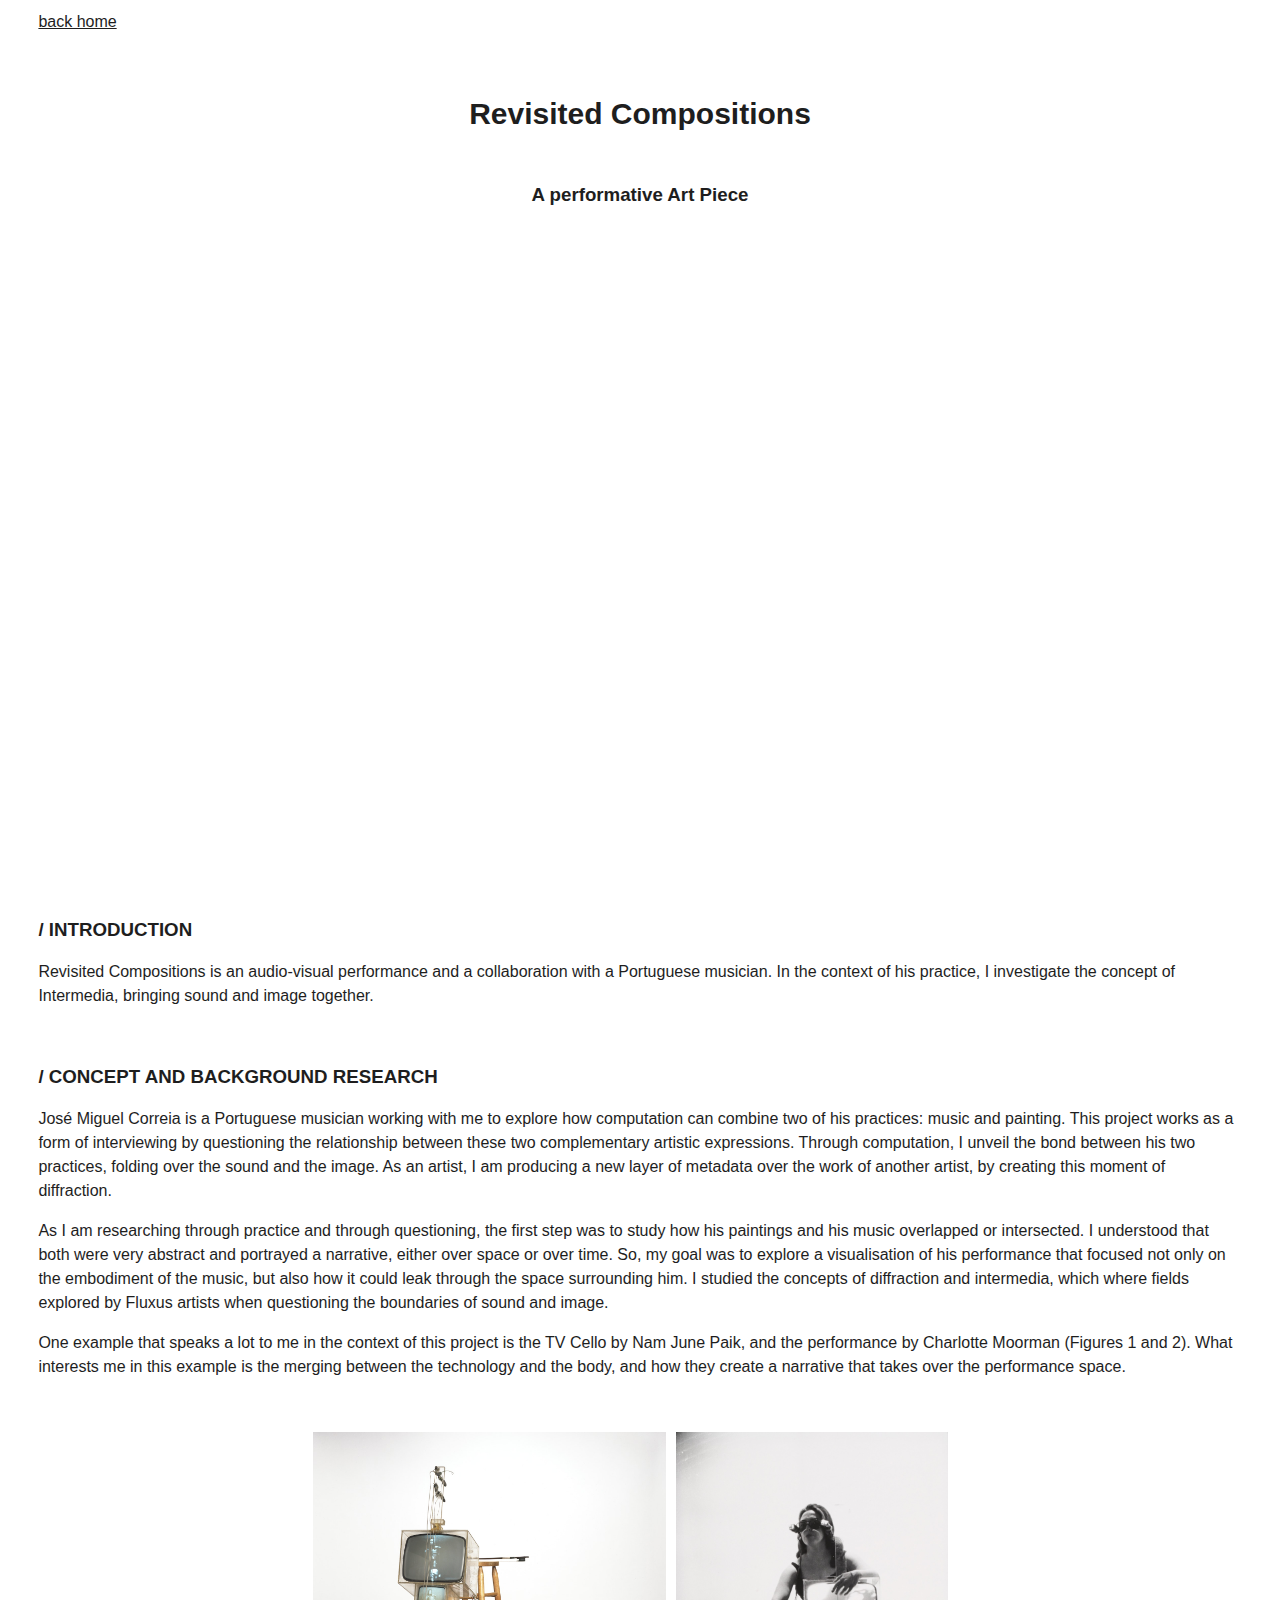
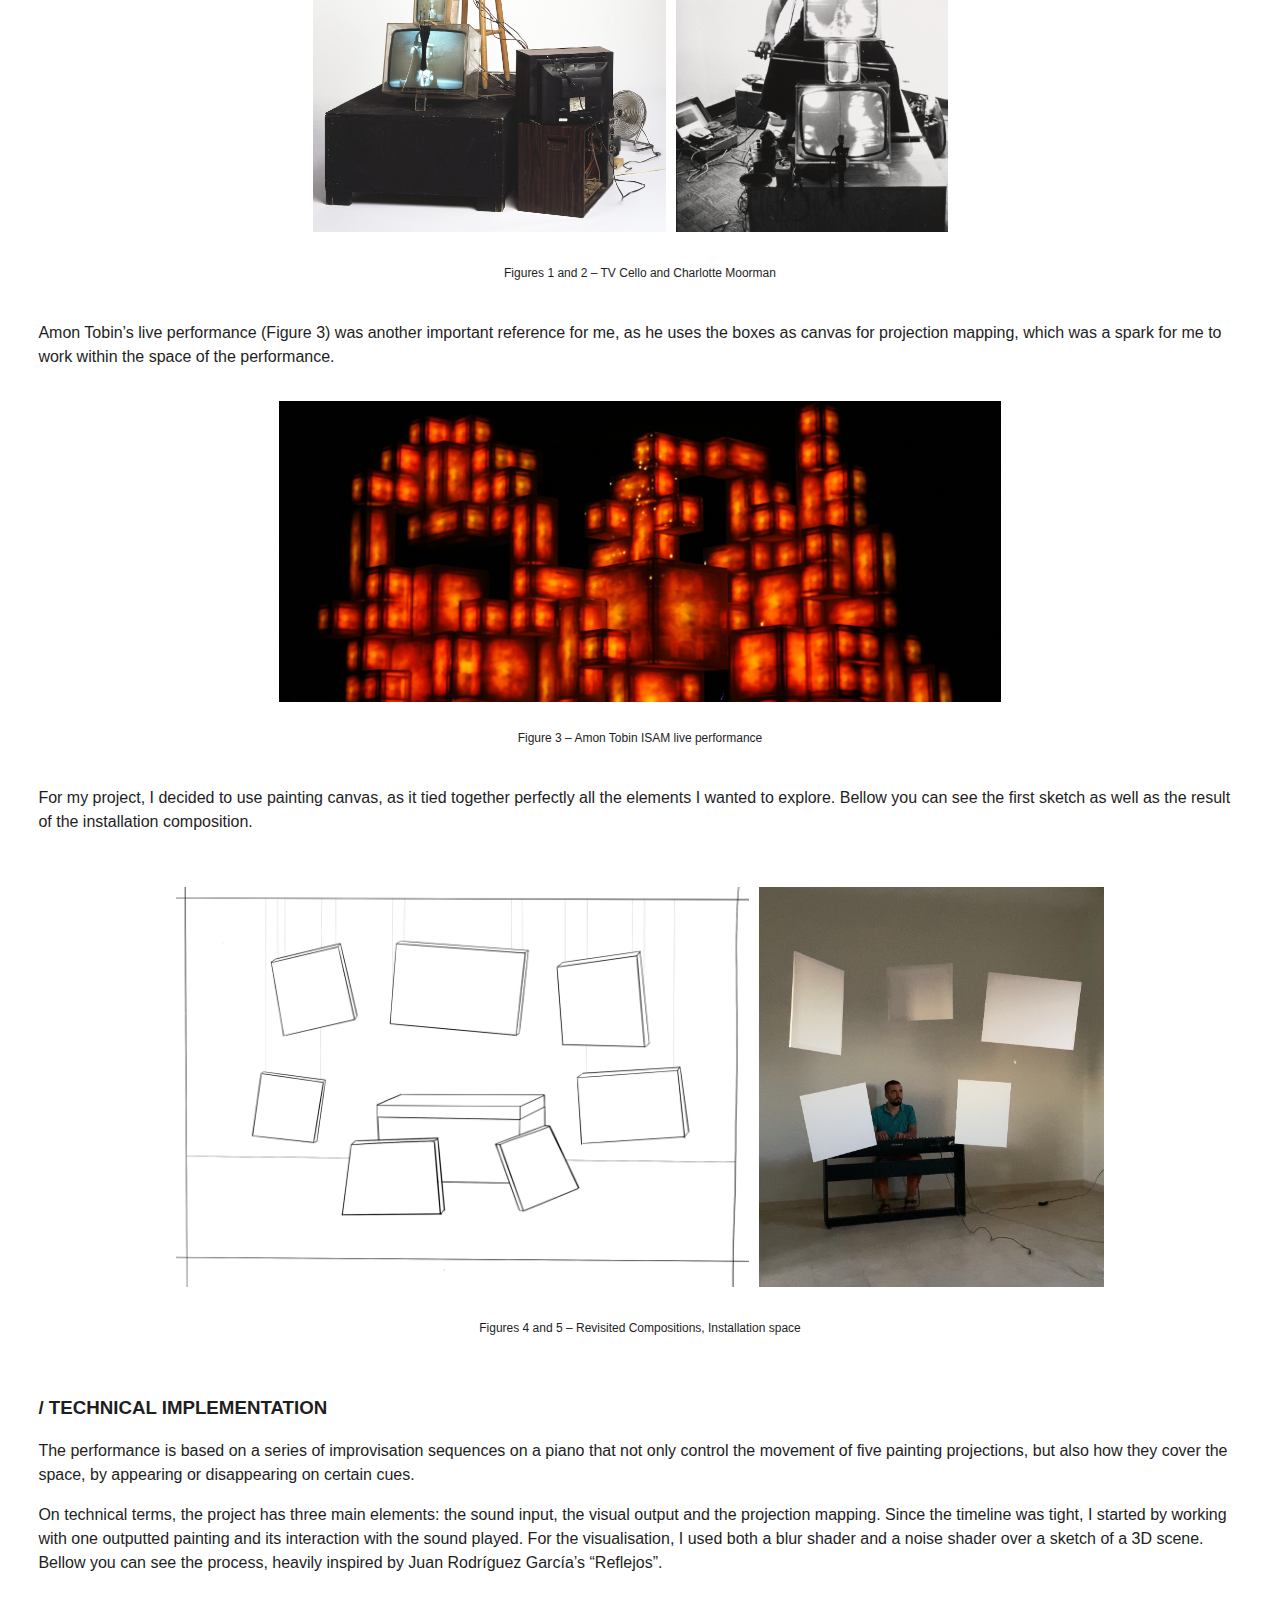
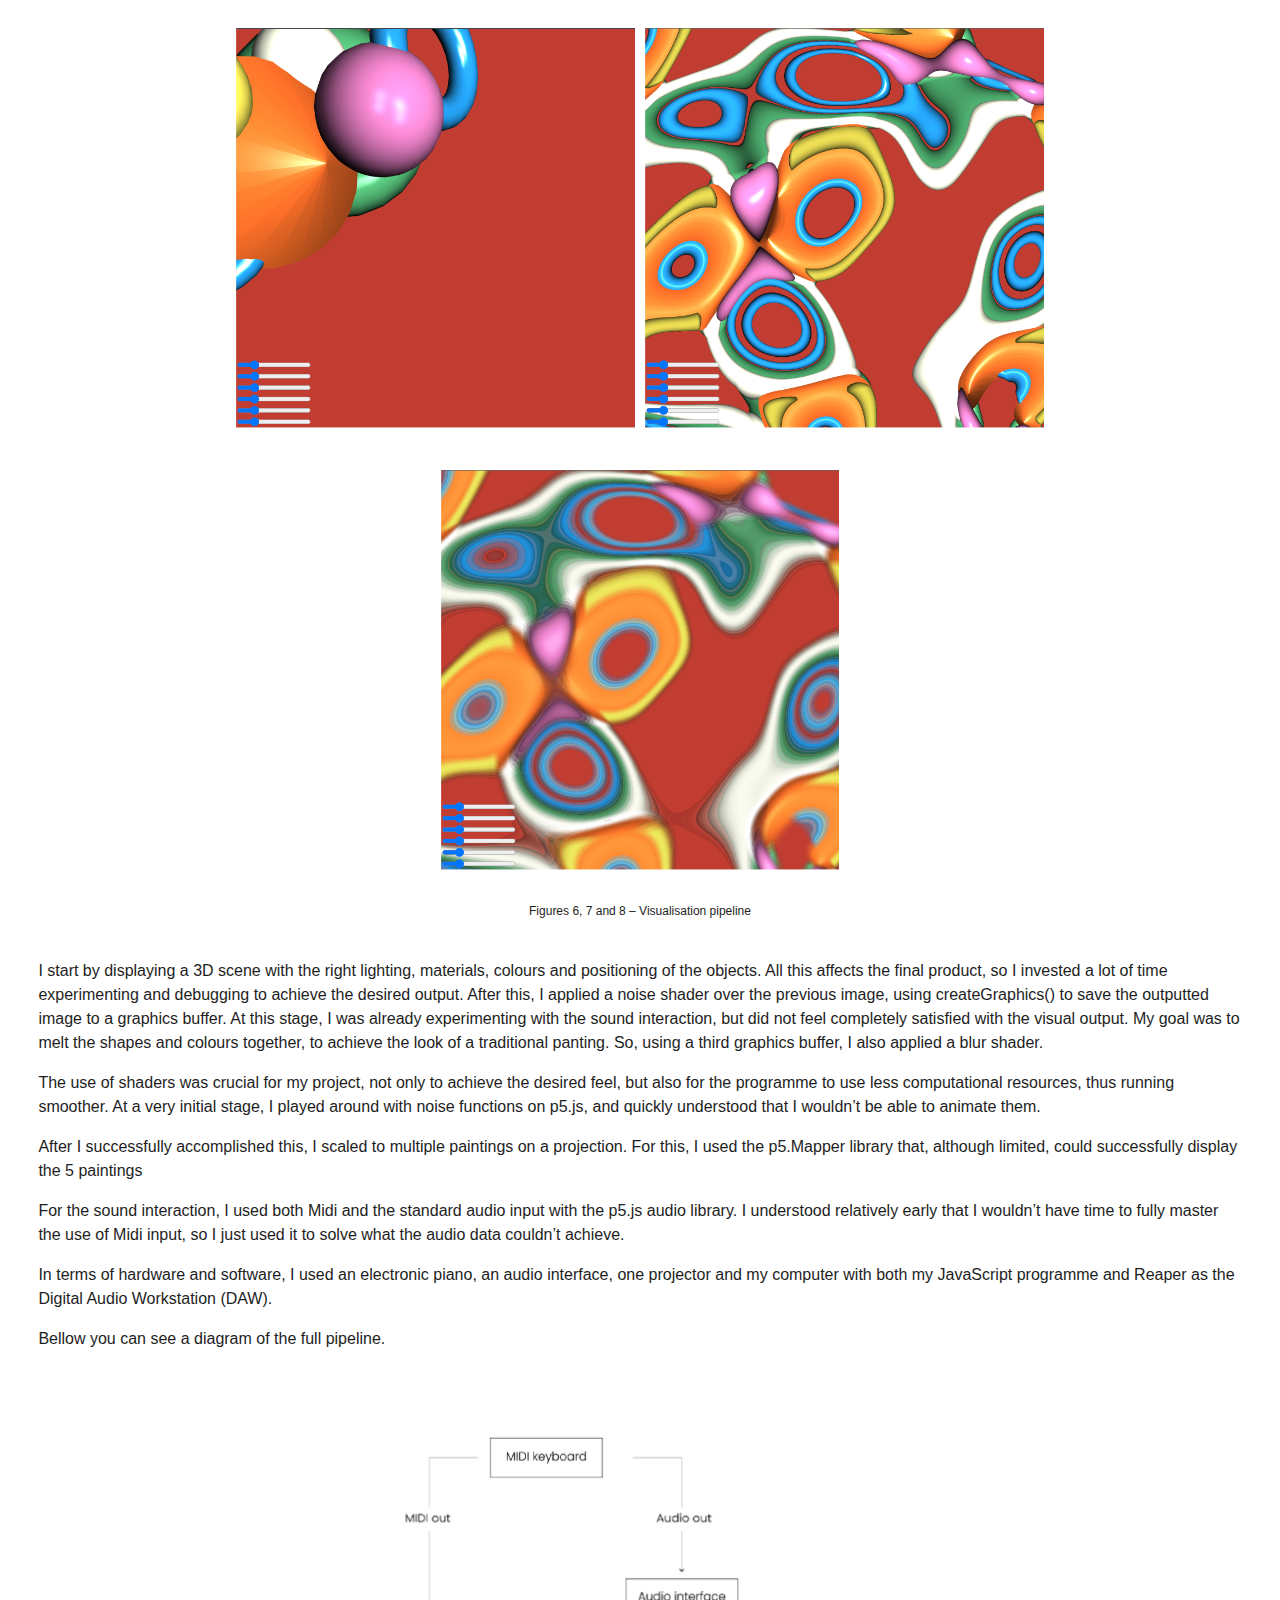
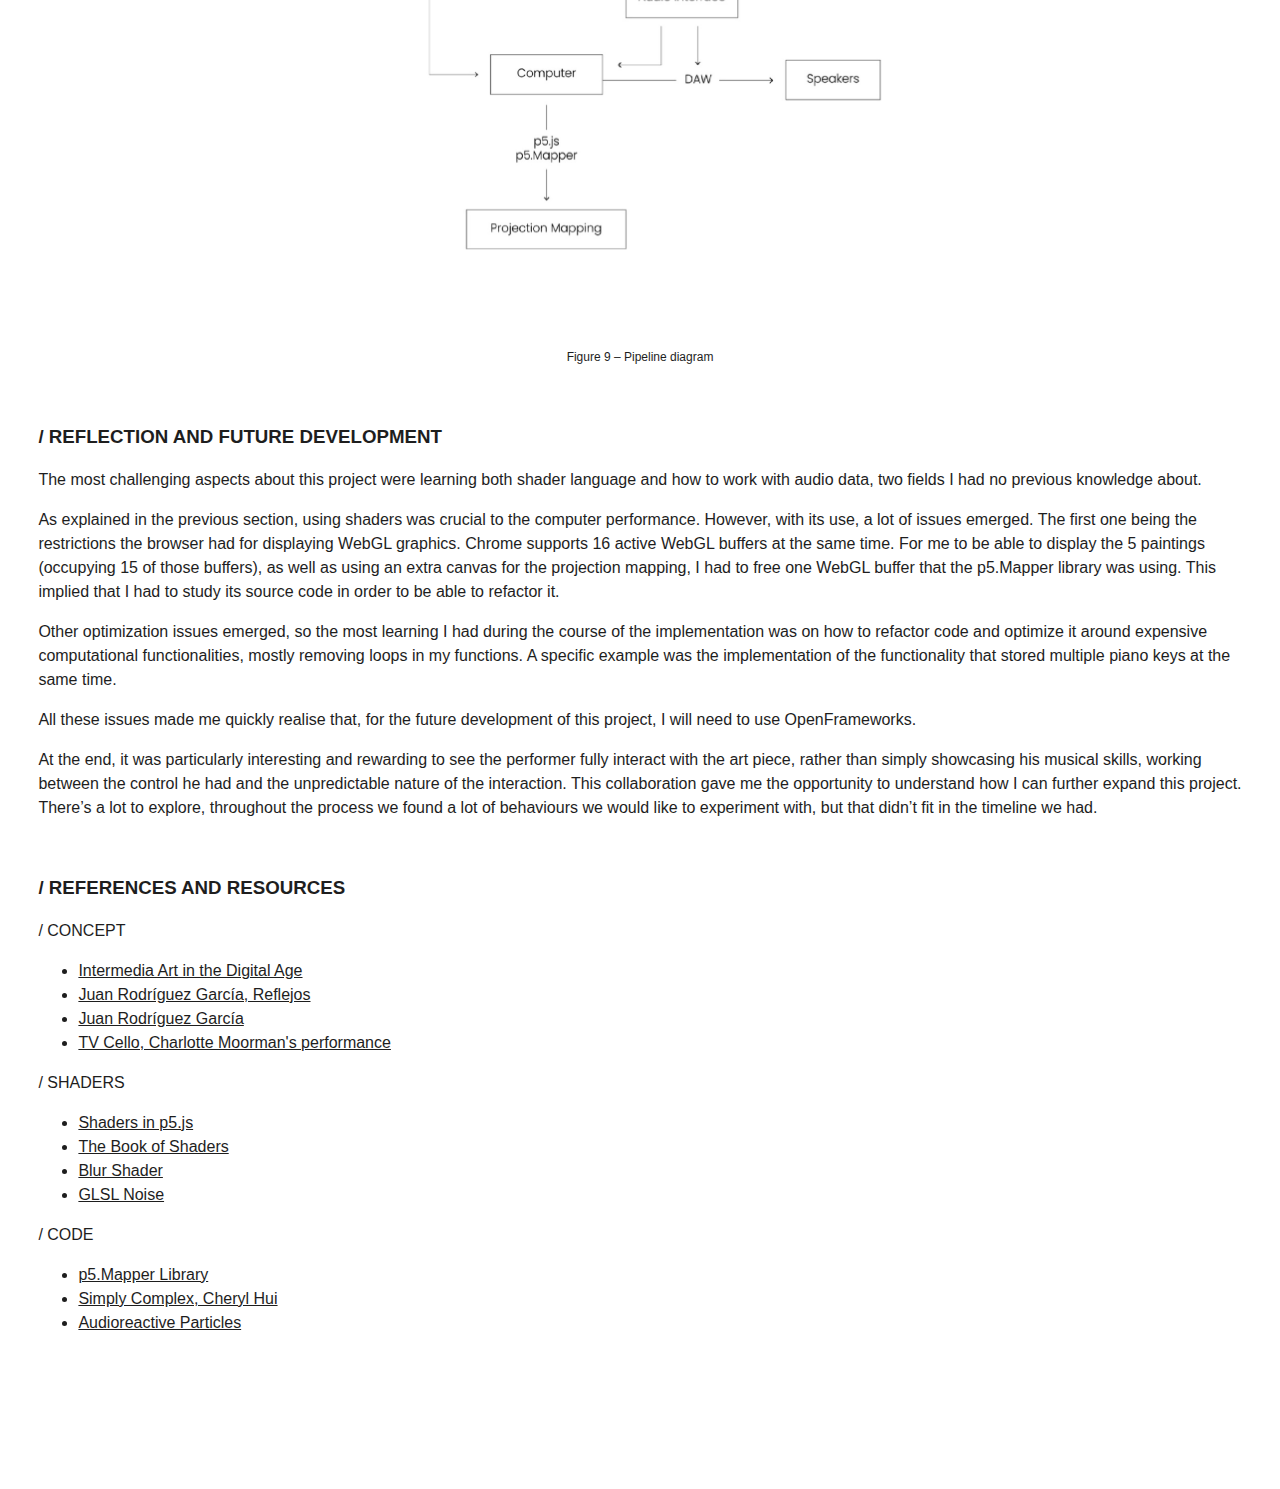
<file: final-project-documentation/index.html>
<!DOCTYPE html>
<html>
    <head>
        <meta charset="UTF-8">

        <!-- meta viewport tag needed to make site responsive on mobile devices https://developer.mozilla.org/en-US/docs/Web/HTML/Viewport_meta_tag -->
        <meta name="viewport" content="width=device-width, initial-scale=1" />

        <title>WCC Portfolio - Demo Page</title>

        <!-- including for some global styling -->
        <link rel="stylesheet" href="../css/style.css">

    </head>
    <body class="white-background">
        <nav>
            <a href="https://sofiataipa.github.io/wcc-portfolio/">back home</a>
        </nav>

        <main>
            <section class="center-text">
                <h1>Revisited Compositions</h1>
                <h3>A performative Art Piece</h3>
            </section>
    
                
        <section class="center-text">
            <div class="video">
                <iframe src="https://player.vimeo.com/video/822842277?h=27b93a0d55" width="720" height="576" frameborder="0" allow="autoplay; fullscreen; picture-in-picture" allowfullscreen></iframe>
            </div>
        </section>
        <section>
            <h3>/ INTRODUCTION</h3>
            <p>Revisited Compositions is an audio-visual performance and a collaboration with a Portuguese musician. In the context of his practice, I investigate the concept of Intermedia, bringing sound and image together.</p>
        </section>
        <section>
            <h3>/ CONCEPT AND BACKGROUND RESEARCH</h3>
            
            <p>José Miguel Correia is a Portuguese musician working with me to explore how computation can combine two of his practices: music and painting. This project works as a form of interviewing by questioning the relationship between these two complementary artistic expressions. Through computation, I unveil the bond between his two practices, folding over the sound and the image. As an artist, I am producing a new layer of metadata over the work of another artist, by creating this moment of diffraction.</p>
            <p>As I am researching through practice and through questioning, the first step was to study how his paintings and his music overlapped or intersected. I understood that both were very abstract and portrayed a narrative, either over space or over time. So, my goal was to explore a visualisation of his performance that focused not only on the embodiment of the music, but also how it could leak through the space surrounding him. I studied the concepts of diffraction and intermedia, which where fields explored by Fluxus artists when questioning the boundaries of sound and image.</p>
            <p>One example that speaks a lot to me in the context of this project is the TV Cello by Nam June Paik, and the performance by Charlotte Moorman (Figures 1 and 2). What interests me in this example is the merging between the technology and the body, and how they create a narrative that takes over the performance space. </p>
            
            <div class="flex-container center-content">
                <div class="flex-item">
                    <img src="images/concept1.jpg" class="img-documentation"/>
                </div>
                <div class="flex-item">
                    <img src="images/concept2.jpg" class="img-documentation"/>
                </div>
            </div>
            <p class="img-description center-text">Figures 1 and 2 – TV Cello and Charlotte Moorman</p>

            <p>Amon Tobin’s live performance (Figure 3) was another important reference for me, as he uses the boxes as canvas for projection mapping, which was a spark for me to work within the space of the performance.  </p>
            <img src="images/concept3.jpg" class="smaller-image center-image"/>
            <p class="img-description center-text">Figure 3 – Amon Tobin ISAM live performance</p>

            <p>
                For my project, I decided to use painting canvas, as it tied together perfectly all the elements I wanted to explore. Bellow you can see the first sketch as well as the result of the installation composition.
            </p>
            
            <div class="flex-container center-content">
                <div class="flex-item">
                    <img src="images/concept4.jpg" class="img-documentation"/>
                </div>
                <div class="flex-item">
                    <img src="images/concept5.jpg" class="img-documentation"/>
                </div>
            </div>
            <p class="img-description center-text">Figures 4 and 5 – Revisited Compositions, Installation space</p>

        </section>
        <section>
            <h3>/ TECHNICAL IMPLEMENTATION</h3>

            <p>
                The performance is based on a series of improvisation sequences on a piano that not only control the movement of five painting projections, but also how they cover the space, by appearing or disappearing on certain cues. 
            </p>
            
            <p>
                On technical terms, the project has three main elements: the sound input, the visual output and the projection mapping. Since the timeline was tight, I started by working with one outputted painting and its interaction with the sound played. For the visualisation, I used both a blur shader and a noise shader over a sketch of a 3D scene. Bellow you can see the process, heavily inspired by Juan Rodríguez García’s “Reflejos”.
            </p>

            <div class="flex-container center-content">
                <div class="flex-item">
                    <img src="images/technical1.png" class="img-documentation"/>
                </div>
                <div class="flex-item">
                    <img src="images/technical2.png" class="img-documentation"/>
                </div>
                <div class="flex-item">
                    <img src="images/technical3.png" class="img-documentation"/>
                </div>
            </div>
            <p class="img-description center-text">Figures 6, 7 and 8 – Visualisation pipeline</p>

            <p>
                I start by displaying a 3D scene with the right lighting, materials, colours and positioning of the objects. All this affects the final product, so I invested a lot of time experimenting and debugging to achieve the desired output.
                After this, I applied a noise shader over the previous image, using createGraphics() to save the outputted image to a graphics buffer.
                At this stage, I was already experimenting with the sound interaction, but did not feel completely satisfied with the visual output. My goal was to melt the shapes and colours together, to achieve the look of a traditional panting. So, using a third graphics buffer, I also applied a blur shader.
            </p>

            <p>
                The use of shaders was crucial for my project, not only to achieve the desired feel, but also for the programme to use less computational resources, thus running smoother. At a very initial stage, I played around with noise functions on p5.js, and quickly understood that I wouldn’t be able to animate them.
            </p>

            <p>
                After I successfully accomplished this, I scaled to multiple paintings on a projection. For this, I used the p5.Mapper library that, although limited, could successfully display the 5 paintings
            </p>
            
            <p>
                For the sound interaction, I used both Midi and the standard audio input with the p5.js audio library. I understood relatively early that I wouldn’t have time to fully master the use of Midi input, so I just used it to solve what the audio data couldn’t achieve. 
            </p>
            
            <p>
                In terms of hardware and software, I used an electronic piano, an audio interface, one projector and my computer with both my JavaScript programme and Reaper as the Digital Audio Workstation (DAW).
            </p>
            
            <p>
                Bellow you can see a diagram of the full pipeline.
            </p>

            <img src="images/technical4.jpg" class="smaller-image center-image"/>
            <p class="img-description center-text">Figure 9 – Pipeline diagram</p>

        </section>
        <section>
            <h3>/ REFLECTION AND FUTURE DEVELOPMENT</h3>
            <p>The most challenging aspects about this project were learning both shader language and how to work with audio data, two fields I had no previous knowledge about. </p>
            <p>As explained in the previous section, using shaders was crucial to the computer performance. However, with its use, a lot of issues emerged. The first one being the restrictions the browser had for displaying WebGL graphics. Chrome supports 16 active WebGL buffers at the same time. For me to be able to display the 5 paintings (occupying 15 of those buffers), as well as using an extra canvas for the projection mapping, I had to free one WebGL buffer that the p5.Mapper library was using. This implied that I had to study its source code in order to be able to refactor it.</p>
            <p>Other optimization issues emerged, so the most learning I had during the course of the implementation was on how to refactor code and optimize it around expensive computational functionalities, mostly removing loops in my functions. A specific example was the implementation of the functionality that stored multiple piano keys at the same time.</p>
            <p>All these issues made me quickly realise that, for the future development of this project, I will need to use OpenFrameworks.</p>
            <p>At the end, it was particularly interesting and rewarding to see the performer fully interact with the art piece, rather than simply showcasing his musical skills, working between the control he had and the unpredictable nature of the interaction. This collaboration gave me the opportunity to understand how I can further expand this project. There’s a lot to explore, throughout the process we found a lot of behaviours we would like to experiment with, but that didn’t fit in the timeline we had.</p>
        </section>
        <section>
            <h3>/ REFERENCES AND RESOURCES</h3>
            <p>/ CONCEPT</p>
            <ul>
                <li><a href="https://digitalartarchive.siggraph.org/wp-content/uploads/2018/01/hertz_panel.pdf">Intermedia Art in the Digital Age</a></li>
                <li><a href="https://www.fxhash.xyz/events/juan-rodriguez-garcia:-reflejos-or-bright-moments-cdmx-fx(hash)/onboarding">Juan Rodríguez García, Reflejos </a></li>
                <li><a href="https://www.juanrg92.com/">Juan Rodríguez García</a></li>
                <li><a href="https://www.youtube.com/watch?v=-9lnbIGHzUM">TV Cello, Charlotte Moorman's performance </a></li>
            </ul>

            <p>/ SHADERS</p>
            <ul>
                <li><a href="https://github.com/aferriss/p5jsShaderExamples">Shaders in p5.js</a></li>
                <li><a href="https://thebookofshaders.com/">The Book of Shaders</a></li>
                <li><a href="https://editor.p5js.org/buckWorkshop/sketches/g3p5vF_OI">Blur Shader</a></li>
                <li><a href="https://gist.github.com/patriciogonzalezvivo/670c22f3966e662d2f83">GLSL Noise</a></li>
            </ul>

            <p>/ CODE</p>
            <ul>
                <li><a href="https://github.com/jdeboi/p5.mapper">p5.Mapper Library</a></li>
                <li><a href="https://editor.p5js.org/cheryl8hei/sketches/dDpl42rkl">Simply Complex, Cheryl Hui</a></li>
                <li><a href="https://turboflip.de/audioreactive-particles-in-p5-js/">Audioreactive Particles</a></li>
            </ul>

        </section>

        <footer>
            <!-- normally information like contact details etc  -->
            <!-- read more about semantic HTML https://www.w3schools.com/html/html5_semantic_elements.asp -->
            
         </footer>
    </body>
</html>
</file>
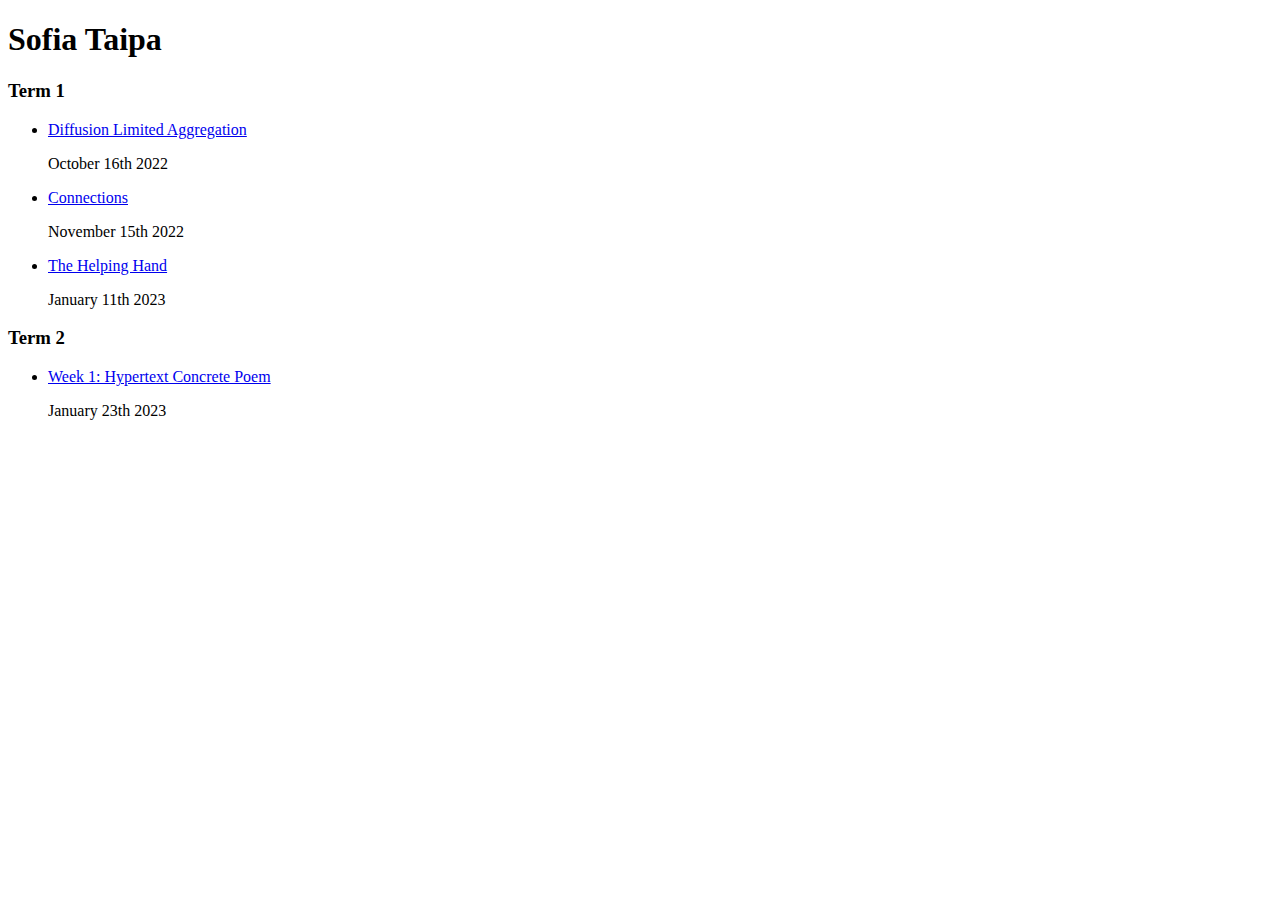
<file: index_old.html>
<!DOCTYPE html>
<html>
    <head>
        <meta charset="UTF-8">
        <title>sofia taipa's portfolio</title>
    </head>
    <body>

        <!--This is a comment in HTML-->

        <!--This week we are keeping things very simple, please do not add anything extra, no CSS styling etc.-->

        <!--Change to your full name below-->
        <h1>Sofia Taipa</h1>

        <h3>Term 1</h3>

        <ul>
            <li>
                <a href="https://sofiataipa.github.io/DLA/">Diffusion Limited Aggregation</a>
                <p>October 16th 2022</p>
            </li>
            <li>
                <a href="https://sofiataipa.github.io/Connections/">Connections</a>
                <p>November 15th 2022</p>
            </li>
            <li>
                <a href="https://sofiataipa.github.io/The-Helping-Hand/">The Helping Hand</a>
                <p>January 11th 2023</p>
            </li>
        </ul>

        <h3>Term 2</h3>

        <!-- Change the href attribute value from / to the url to your project -->
        <ul>
            <li>
                <a href="https://sofiataipa.github.io/Hypertext-Concrete-Poem/">Week 1: Hypertext Concrete Poem</a>
                <p>January 23th 2023</p>
            </li>
        </ul>

    </body>
</html>
</file>
<file: css/style.css>
/*This is a comment in CSS*/

body{
    font-family: Verdana, sans-serif;
    margin: 0;
    background-color: #1e1e1e;
    color: rgb(211, 211, 211);
}

.white-background
{
    background-color:white;
    color: #1e1e1e;
    line-height: 24px;
}

.white-background a
{
    color: #1e1e1e;
}

.black-background
{
    background-color:black;
    color: rgb(250, 250, 250);
}

.black-background a
{
    color: rgb(250, 250, 250);
}

h1
{
    font-size: 30px;
}

h3
{
    margin-top: 3em;
}

h3 .subtitle
{
    margin-bottom: 3em;
}

p
{
    font-size: 16px;
}

header
{
    padding:0 3%;
}

nav 
{
    padding: 10px 3%;
}

main
{
    width:100%;
    max-width:1400px; /* means it won't be larger than 1200px on larger screens */
    box-sizing: border-box;
    margin: 0 auto;
    padding: 3%;

}

.center-text
{
    text-align: center;
}

.center-content
{
    justify-content: center;
    
}

.center-image
{
    margin: auto;
    display: block;
}

footer{
    width:100%;
    min-height:100px;
}

.artist-statement
{
    margin-bottom: 3em;
}

.img-documentation
{ 
    margin-top: 2em;
    height: 400px;
}

.img-description
{
    font-size: 12px;
    margin-top: 2em;
    margin-bottom: 3em;
}

img.smaller-image
{
    width: 60%;
    margin-top: 2em;
}
/* Flex layouts are one of the easier ways to style responsive layouts that work on all devices */
/* https://developer.mozilla.org/en-US/docs/Learn/CSS/CSS_layout/Flexbox */


.flex-container
{
    display: flex; /* all children will now be flex items */
    flex-direction: row; /* other option is column */
    flex-wrap: wrap; /* means the children will wrap to a new line */
}

.flex-basis-third .flex-item{
    flex-basis: 33.33%; 
}

.flex-basis-half .flex-item{
    flex-basis: 50%; 
}

.flex-item
{
    display: flex;
    /* the following three items can be put on one line: https://developer.mozilla.org/en-US/docs/Web/CSS/flex */
    flex-grow: 0;
    flex-shrink: 0;
    flex-basis: 25%; /*width of the box, take up a quarter of the parent's size*/
    box-sizing: border-box; /*this means that we can add padding, line below, and still only take 25% width of parent*/
    padding: 5px;
}

.flex-item a
{
    display: flex;
    width: 100%;
    height: 0;
    padding: 30% 0;
    /* background-image: url(../assets/images/lightgrey-line.jpeg); /*change the image to one of you choice */
    background-position: center;
    filter: contrast(70%) grayscale(100%) ;
    background-size: 100%;
    justify-content: center;
    align-items: center;
    text-align: center;
    text-decoration: none;
    color:#050505;
    transition: all 0.3s; /* CSS transitions https://developer.mozilla.org/en-US/docs/Web/CSS/CSS_Transitions/Using_CSS_transitions */
}

.flex-non-strech-img
{
    align-self: center;
}

#connections a
{
    background-image: url(../assets/images/connections.png);
    
}

#helping-hand a
{
    background-image: url(../assets/images/helping-hand.png);
}

#barca a
{
    background-image: url(../assets/images/barca.png);
}

#loaf a
{
    background-image: url(../assets/images/loaf.png);
}

#abstract a
{
    background-image: url(../assets/images/abstract.png);
}

#sunset a
{
    background-image: url(../assets/images/sunset.png);
}

#push-and-pull a
{
    background-image: url(../assets/images/push-and-pull.png);
}

#guide a
{
    background-image: url(../assets/images/guide.png);
}

#revisited-compositions a
{
    background-image: url(../assets/images/revisited-compositions.JPG);
}

.flex-item a:hover{
    /* color:#8e8e8e; */
    background-size: 120%;
    filter: contrast(130%) grayscale(100%) ;
}

.flex-item h4{
   opacity: 100%;
   margin:10px;
   background-color: white;
   padding:5px 10px;
   transition: all 0.2s;
}

.flex-item a:hover h4
{
   opacity: 0%;
}

video
{
    margin: 2.5em 1em;
    margin-top: 4em;
}

.video
{
    margin: 4em 1em;
}

/* Media Queries for responsive design */

/* Un-comment the body background-colors to see bold debug color change between screen sizes */

/* Extra large */
@media screen and (max-width: 1200px) {
    /* body {
      background-color: rgb(0, 255, 162);
    } */

    .flex-item{
        flex-basis: 33.33%; /*width of the box, take up a quarter of the parent's size*/
    }
}

/* Large */
@media screen and (max-width: 992px) {
    /* body {
      background-color: rgb(255, 81, 0);
    } */

}

/* Medium */
@media screen and (max-width: 768px) {
    /* body {
      background-color: rgb(255, 0, 191);
    } */

    .flex-item{
        flex-basis: 50%; /*width of the box, take up a quarter of the parent's size*/
    }
}

/* Small */
@media screen and (max-width: 576px) {
    /* body {
      background-color: blue;
    } */

    .flex-item{
        flex-basis: 100%; /*width of the box, take up a quarter of the parent's size*/
    }
}
</file>
